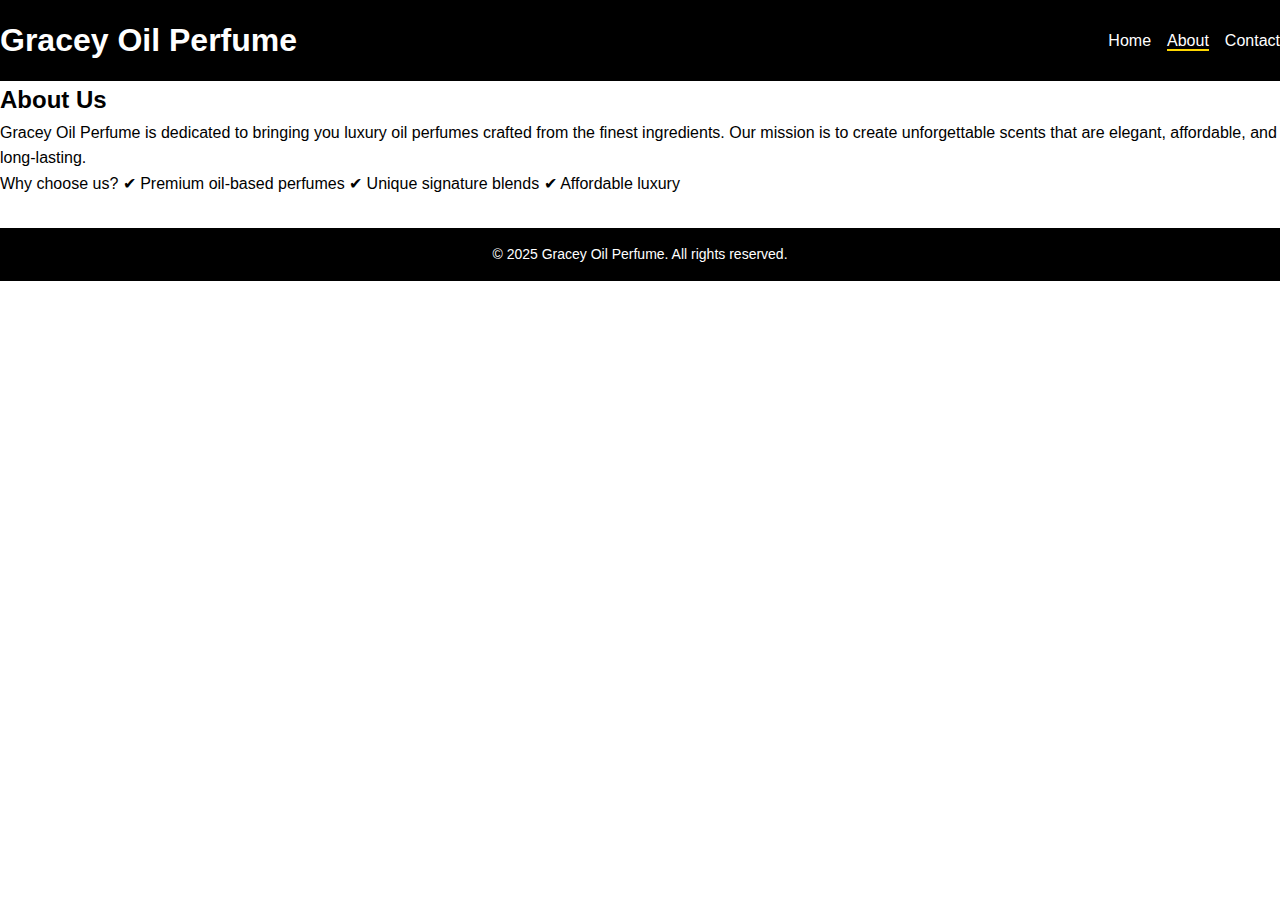
<file: WEEK 8 ASSIGNMENT/about.html>
<!DOCTYPE html>
<html lang="en">
<head>
  <meta charset="UTF-8">
  <meta name="viewport" content="width=device-width, initial-scale=1.0">
  <title>Gracey Oil Perfume | About</title>
  <link rel="stylesheet" href="styles.css">
</head>
<body>
  <header>
    <nav>
      <h1>Gracey Oil Perfume</h1>
      <ul>
        <li><a href="index.html">Home</a></li>
        <li><a href="about.html" class="active">About</a></li>
        <li><a href="contact.html">Contact</a></li>
      </ul>
    </nav>
  </header>

  <section class="about">
    <h2>About Us</h2>
    <p>
      Gracey Oil Perfume is dedicated to bringing you luxury oil perfumes crafted from the finest ingredients.  
      Our mission is to create unforgettable scents that are elegant, affordable, and long-lasting.
    </p>
    <p>
      Why choose us?  
      ✔ Premium oil-based perfumes  
      ✔ Unique signature blends  
      ✔ Affordable luxury
    </p>
  </section>

  <footer>
    <p>© 2025 Gracey Oil Perfume. All rights reserved.</p>
  </footer>
</body>
</html>
</file>
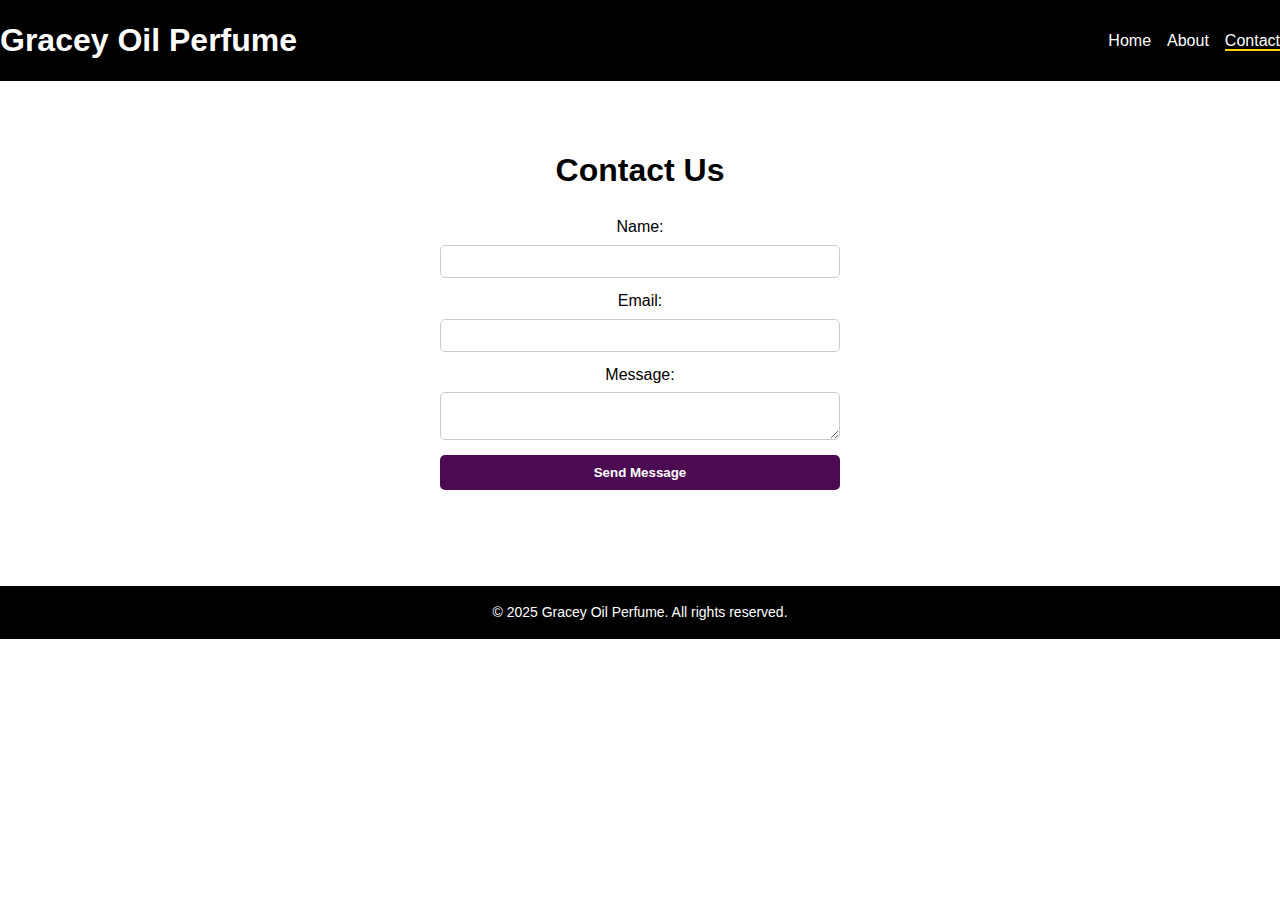
<file: WEEK 8 ASSIGNMENT/contact.html>
<!DOCTYPE html>
<html lang="en">
<head>
  <meta charset="UTF-8">
  <meta name="viewport" content="width=device-width, initial-scale=1.0">
  <title>Gracey Oil Perfume | Contact</title>
  <link rel="stylesheet" href="styles.css">
  <script defer src="script.js"></script>
</head>
<body>
  <header>
    <nav>
      <h1>Gracey Oil Perfume</h1>
      <ul>
        <li><a href="index.html">Home</a></li>
        <li><a href="about.html">About</a></li>
        <li><a href="contact.html" class="active">Contact</a></li>
      </ul>
    </nav>
  </header>

  <section class="contact">
    <h2>Contact Us</h2>
    <form id="contactForm">
      <label for="name">Name:</label>
      <input type="text" id="name" required>

      <label for="email">Email:</label>
      <input type="email" id="email" required>

      <label for="message">Message:</label>
      <textarea id="message" required></textarea>

      <button type="submit" class="btn">Send Message</button>
    </form>
  </section>

  <footer>
    <p>© 2025 Gracey Oil Perfume. All rights reserved.</p>
  </footer>
</body>
</html>
</file>
<file: WEEK 8 ASSIGNMENT/styles.css>
/* General Styles */
body {
  font-family: Arial, sans-serif;
  margin: 0;
  line-height: 1.6;
  color: #333;
  background: #fdfdfd;
}

header {
  background: #4b0a52;
  color: white;
  padding: 1rem;
}

nav {
  display: flex;
  justify-content: space-between;
  align-items: center;
}

nav ul {
  list-style: none;
  display: flex;
  gap: 1rem;
}

nav a {
  color: white;
  text-decoration: none;
}

nav a.active {
  border-bottom: 2px solid gold;
}

.hero {
  background: url("https://via.placeholder.com/1200x400") no-repeat center/cover;
  color: white;
  text-align: center;
  padding: 5rem 2rem;
}

.hero h2 {
  font-size: 2.5rem;
}

.btn {
  display: inline-block;
  margin-top: 1rem;
  background: gold;
  color: black;
  padding: 0.7rem 1.2rem;
  border-radius: 5px;
  text-decoration: none;
}

.products .grid {
  display: flex;
  gap: 1rem;
  justify-content: center;
  margin: 2rem 0;
}

.card {
  background: white;
  padding: 1rem;
  border-radius: 8px;
  box-shadow: 0 2px 5px rgba(0,0,0,0.1);
  text-align: center;
  width: 200px;
}

/* Contact form */
.contact form {
  max-width: 400px;
  margin: auto;
  display: flex;
  flex-direction: column;
}

.contact label {
  margin-top: 10px;
}

.contact input, .contact textarea {
  padding: 8px;
  margin-top: 5px;
  border-radius: 5px;
  border: 1px solid #ccc;
}

.contact button {
  margin-top: 15px;
  background: #4b0a52;
  color: white;
  border: none;
  padding: 10px;
  cursor: pointer;
  border-radius: 5px;
}

footer {
  text-align: center;
  padding: 1rem;
  background: #eee;
  margin-top: 2rem;
}
/* Reset */
* {
  margin: 0;
  padding: 0;
  box-sizing: border-box;
}
body {
  font-family: Arial, sans-serif;
  line-height: 1.6;
  background: #fff;
  color: #000;
}

/* Navbar */
header {
  background: #000;
  padding: 15px 0;
}
.navbar {
  width: 90%;
  max-width: 1200px;
  margin: 0 auto;
  display: flex;
  justify-content: space-between;
  align-items: center;
}
.brand {
  color: #fff;
  font-size: 24px;
  font-weight: bold;
}
.nav-links {
  list-style: none;
  display: flex;
  gap: 25px;
}
.nav-links a {
  color: #fff;
  text-decoration: none;
  font-weight: 500;
  transition: color 0.3s;
}
.nav-links a:hover,
.nav-links a.active {
  color: #ccc;
}

/* Hero */
.hero {
  background: url("https://images.unsplash.com/photo-1514846326710-096e4a8035e8") no-repeat center center/cover;
  color: #fff;
  text-align: center;
  padding: 100px 20px;
}
.hero h2 {
  font-size: 36px;
  margin-bottom: 10px;
}
.hero p {
  font-size: 18px;
  margin-bottom: 20px;
}
.btn {
  display: inline-block;
  background: #fff;
  color: #000;
  padding: 10px 20px;
  text-decoration: none;
  border-radius: 5px;
  font-weight: bold;
}
.btn:hover {
  background: #ccc;
}

/* Products */
.products {
  padding: 40px 20px;
  text-align: center;
}
.products h2 {
  font-size: 28px;
  margin-bottom: 30px;
}
.grid {
  display: flex;
  gap: 20px;
  justify-content: center;
  flex-wrap: wrap;
}
.card {
  background: #f9f9f9;
  padding: 15px;
  border-radius: 8px;
  width: 220px;
  text-align: center;
  box-shadow: 0 2px 5px rgba(0,0,0,0.1);
}
.card img {
  width: 100%;
  border-radius: 5px;
}
.card h3 {
  margin-top: 10px;
  font-size: 18px;
}

/* Footer */
footer {
  background: #000;
  color: #fff;
  text-align: center;
  padding: 15px;
  font-size: 14px;
}
/* About Page Header */
.about-header {
  text-align: center;
  padding: 60px 20px 20px;
  background: #000;
  color: #fff;
}

.about-header h2 {
  font-size: 32px;
  margin-bottom: 15px;
}

.about-subnav {
  list-style: none;
  display: flex;
  justify-content: center;
  gap: 30px;
  padding: 0;
}

.about-subnav a {
  color: #fff;
  text-decoration: none;
  font-weight: 500;
  transition: color 0.3s ease;
}

.about-subnav a:hover {
  color: #ffcc00;
}

/* Sections */
.about-section, .mission-section, .faq-section {
  padding: 60px 20px;
  max-width: 900px;
  margin: 0 auto;
}

.about-section h3,
.mission-section h3,
.faq-section h3 {
  font-size: 24px;
  margin-bottom: 15px;
  color: #000;
}

/* FAQ Section */
.faq-section {
  padding: 60px 20px;
  max-width: 900px;
  margin: 0 auto;
}

.faq-section h3 {
  font-size: 28px;
  margin-bottom: 25px;
  text-align: center;
  color: #000;
}

/* FAQ Items */
.faq-item {
  margin-bottom: 15px;
  border-radius: 8px;
  overflow: hidden;
  box-shadow: 0 2px 6px rgba(0,0,0,0.1);
}

/* Question Buttons */
.faq-question {
  width: 100%;
  text-align: left;
  background: #000;          /* Black background */
  color: #fff;               /* White text */
  border: none;
  padding: 15px 20px;
  font-size: 16px;
  font-weight: bold;
  cursor: pointer;
  transition: background 0.3s ease, color 0.3s ease;
}

.faq-question:hover {
  background: #ffcc00;       /* Gold hover */
  color: #000;               /* Black text on hover */
}


/* Answers */
.faq-answer {
  display: none;
  background: #f9f9f9;       /* Soft white background */
  padding: 15px 20px;
  font-size: 15px;
  color: #333;
  line-height: 1.6;
  border-top: 1px solid #ddd;
  animation: slideDown 0.3s ease;
}

/* Smooth Slide Effect */
@keyframes slideDown {
  from { opacity: 0; transform: translateY(-10px); }
  to { opacity: 1; transform: translateY(0); }
}
/* Products Page */
.products-page {
  padding: 60px 20px;
  text-align: center;
}

.products-page h2 {
  font-size: 30px;
  margin-bottom: 40px;
  color: #000;
}

/* Product Grid */
.product-grid {
  display: grid;
  grid-template-columns: repeat(auto-fit, minmax(200px, 1fr));
  gap: 25px;
}

/* Product Card */
.product-card {
  background: #fff;
  border: 1px solid #ddd;
  border-radius: 10px;
  padding: 20px;
  text-align: center;
  transition: transform 0.3s ease, box-shadow 0.3s ease;
}

.product-card:hover {
  transform: translateY(-5px);
  box-shadow: 0 6px 15px rgba(0,0,0,0.15);
}

.product-card img {
  width: 100%;
  height: 220px;
  object-fit: cover;
  border-radius: 8px;
  margin-bottom: 15px;
}

.product-card h3 {
  font-size: 18px;
  margin: 10px 0;
  color: #000;
}

.product-card .price {
  font-size: 16px;
  font-weight: bold;
  color: #ffcc00; /* Gold accent */
}
/* Contact Page */
.contact {
  padding: 4rem 2rem;
  text-align: center;
  background: #fff;
  color: #000;
}

.contact h2 {
  font-size: 2rem;
  margin-bottom: 0.5rem;
}

.contact p {
  font-size: 1.1rem;
  margin-bottom: 2rem;
}

.contact-grid {
  display: grid;
  grid-template-columns: 1fr 1fr;
  gap: 2.5rem;
  align-items: start;
}

.contact-form {
  display: flex;
  flex-direction: column;
  gap: 1rem;
  background: #f9f9f9;
  padding: 2rem;
  border-radius: 10px;
  box-shadow: 0 4px 12px rgba(0,0,0,0.1);
}

.contact-form input,
.contact-form textarea {
  padding: 0.8rem;
  border: 1px solid #ddd;
  border-radius: 6px;
  font-size: 1rem;
}

.contact-form .btn {
  background: black;
  color: white;
  border: none;
  padding: 0.9rem;
  font-size: 1rem;
  border-radius: 6px;
  cursor: pointer;
  transition: 0.3s ease;
}

.contact-form .btn:hover {
  background: #333;
}

.contact-info {
  text-align: left;
}

.contact-info h3 {
  margin-bottom: 1rem;
  font-size: 1.3rem;
  border-left: 4px solid black;
  padding-left: 0.5rem;
}

.map {
  margin-top: 1.5rem;
  border-radius: 8px;
  overflow: hidden;
  box-shadow: 0 3px 10px rgba(0,0,0,0.1);
}

/* Mobile responsive */
@media(max-width: 768px) {
  .contact-grid {
    grid-template-columns: 1fr;
  }
}
/* FAQ Accordion */
.faq-item button {
  width: 100%;
  background: black;
  color: white;
  padding: 1rem;
  text-align: left;
  border: none;
  outline: none;
  cursor: pointer;
  font-size: 1rem;
  transition: background 0.3s ease;
}

.faq-item button:hover {
  background: #333;
}

.faq-item button.open {
  background: #555;
}

.answer {
  max-height: 0;
  overflow: hidden;
  transition: max-height 0.5s ease, padding 0.3s ease;
  background: #f9f9f9;
  padding: 0 1rem;
  border-left: 3px solid black;
}

.answer.active {
  max-height: 200px;
  padding: 1rem;
}
/* Hero Section */
.hero {
  height: 90vh;
  background: url("https://images.unsplash.com/photo-1585386959984-a4155228c6b0") 
              no-repeat center center/cover;
  display: flex;
  align-items: center;
  justify-content: center;
  text-align: center;
  color: white;
}

.hero-content {
  background: rgba(0,0,0,0.6);
  padding: 2rem;
  border-radius: 10px;
}

.hero .btn {
  margin-top: 1rem;
  background: white;
  color: black;
  padding: 0.8rem 1.5rem;
  border-radius: 5px;
  font-weight: bold;
  text-decoration: none;
}

.hero .btn:hover {
  background: #ddd;
}

/* Welcome Section */
.welcome {
  display: flex;
  align-items: center;
  justify-content: space-between;
  padding: 4rem 2rem;
  gap: 2rem;
}

.welcome-text {
  flex: 1;
}

.welcome-text h2 {
  margin-bottom: 1rem;
}

.welcome-text p {
  margin-bottom: 1rem;
  line-height: 1.6;
}

.welcome-text .btn {
  background: black;
  color: white;
  padding: 0.7rem 1.2rem;
  border-radius: 5px;
  text-decoration: none;
}

.welcome-text .btn:hover {
  background: #333;
}

.welcome-image img {
  max-width: 100%;
  border-radius: 10px;
  box-shadow: 0 5px 15px rgba(0,0,0,0.2);
}

/* Best Collections */
.products {
  padding: 4rem 2rem;
  text-align: center;
}

.products h2 {
  margin-bottom: 2rem;
}

.products .grid {
  display: grid;
  grid-template-columns: repeat(auto-fit, minmax(200px, 1fr));
  gap: 2rem;
}

.products .card {
  background: #f9f9f9;
  padding: 1.5rem;
  border-radius: 10px;
  transition: transform 0.3s;
}

.products .card:hover {
  transform: translateY(-5px);
}

.products img {
  max-width: 100%;
  border-radius: 8px;
}

.products h3 {
  margin: 0.8rem 0 0.3rem;
}

.products p {
  font-weight: bold;
  color: #333;
}

/* Responsive */
@media(max-width: 768px) {
  .welcome {
    flex-direction: column;
    text-align: center;
  }

  .welcome-image {
    order: -1;
  }
}

.hero-img-container {
  position: relative;
  width: 100%;
  max-height: 500px; /* limits banner height */
  overflow: hidden;
  border-radius: 10px; /* optional rounded corners */
  margin: 20px auto;
}

.hero-img {
  width: 100%;
  height: 100%;
  object-fit: cover; /* ensures image scales nicely */
  display: block;
}

.hero-text {
  position: absolute;
  top: 50%;
  left: 50%;
  transform: translate(-50%, -50%);
  text-align: center;
  color: white;
  background-color: rgba(0, 0, 0, 0.3); /* subtle overlay for readability */
  padding: 20px;
  border-radius: 10px;
}

.btn {
  display: inline-block;
  margin-top: 15px;
  padding: 10px 25px;
  background-color: #f4c842;
  color: #000;
  text-decoration: none;
  border-radius: 5px;
  font-weight: bold;
}
.welcome-image img {
  width: 80%;        /* makes the image smaller than full width */
  max-width: 600px;  /* limits maximum size */
  height: auto;      /* keeps image proportions */
  display: block;
  margin: 20px auto; /* centers the image */
  border-radius: 10px; /* optional rounded corners */
}
</file>
